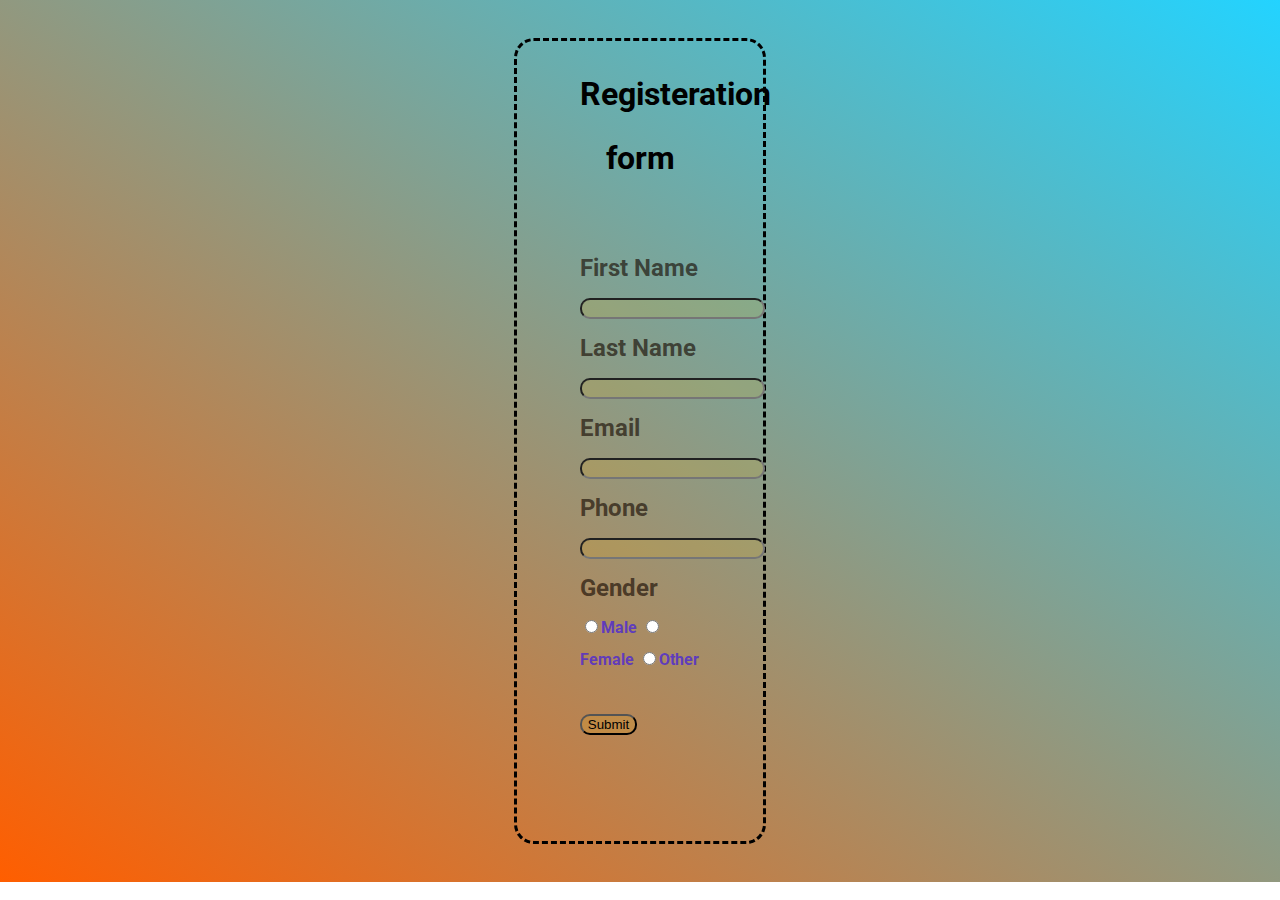
<file: forms.html>
<!DOCTYPE html>
<html>
  <head>
    <title>forms</title>
    <link rel="preconnect" href="https://fonts.googleapis.com" />
    <link rel="preconnect" href="https://fonts.gstatic.com" crossorigin />
    <link
      href="https://fonts.googleapis.com/css2?family=Roboto:ital,wght@1,100&display=swap"
      rel="stylesheet"
    />
    <style>
      body {
        font-family: "Roboto", sans-serif;
        background: linear-gradient(
          to bottom left,
          rgba(0, 204, 255, 0.863),
          rgb(255, 94, 0)
        );
        background-repeat: no-repeat;
        background-size: cover;
      }
      form {
        margin: 3% 40%;
        padding: 0px 5% 8%;
        border: 3px dashed black;
        border-radius: 20px;
        line-height: 2;
      }
      input {
        background: rgba(255, 187, 0, 0.137);
        border-radius: 10px;
      }
      label {
        text-align: left;
        color: rgba(22, 10, 2, 0.651);
        font-weight: bold;
        font-size: x-large;
      }
      h1 {
        text-align: center;
      }
      .radio {
        color: rgba(38, 0, 255, 0.589);
        font-weight: bold;
      }
    </style>
  </head>
  <body>
    <form>
      <h1>Registeration form</h1>
      <br />
      <label>First Name</label>
      <input type="text" name="firstname" />
      <br />
      <label>Last Name</label>
      <input type="text" name="lastname" />
      <br />
      <label>Email</label>
      <input type="email" name="email" />
      <br />
      <label>Phone</label>
      <input type="text" name="Phone" />
      <br />
      <label>Gender</label>
      <br />
      <div class="radio">
        <input type="radio" name="gender" value="male" />Male
        <input type="radio" name="gender" value="female" />Female
        <input type="radio" name="gender" value="other" />Other
      </div>
      <br />
      <input type="Submit" value="Submit" />
    </form>
  </body>
</html>
</file>
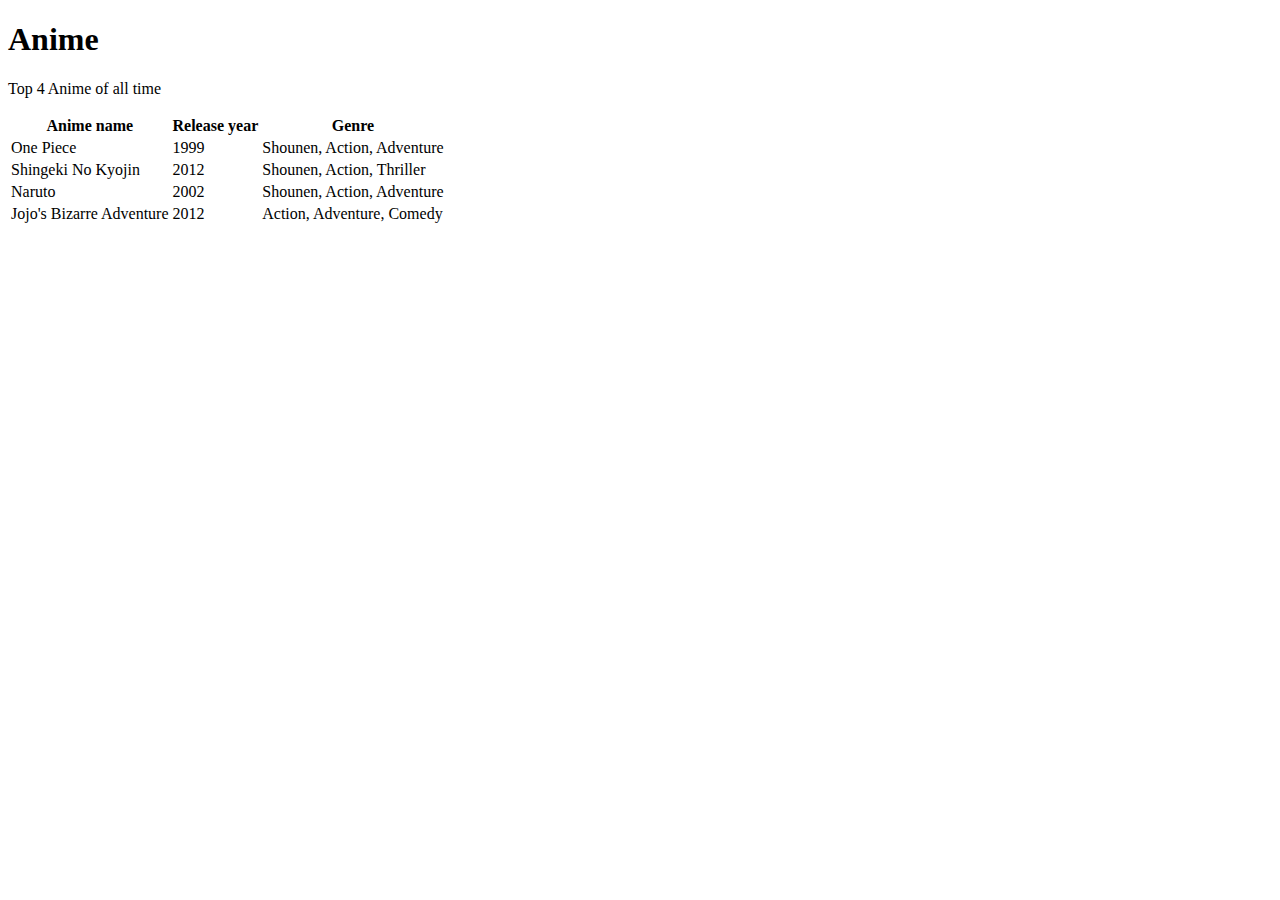
<file: tables.html>
<!DOCTYPE html>
<html>
    <head>
        <title>tables</title>
    </head>
    <body>
        <table>
            <h1>Anime</h1>
            <p>Top 4 Anime of all time</p>

            <tr>
                <th>Anime name</th>
                <th>Release year</th>
                <th>Genre</th>
            </tr>
            <tr>
                <td>One Piece</td>
                <td>1999</td>
                <td>Shounen, Action, Adventure</td>
            </tr>
            <tr>
                <td>Shingeki No Kyojin</td>
                <td>2012</td>
                <td>Shounen, Action, Thriller</td>
            </tr>
            <tr>
                <td>Naruto</td>
                <td>2002</td>
                <td>Shounen, Action, Adventure</td>
            </tr>
            <tr>
                <td>Jojo's Bizarre Adventure</td>
                <td>2012</td>
                <td>Action, Adventure, Comedy</td>
            </tr>
        </table>
    </body>
</html>
</file>
